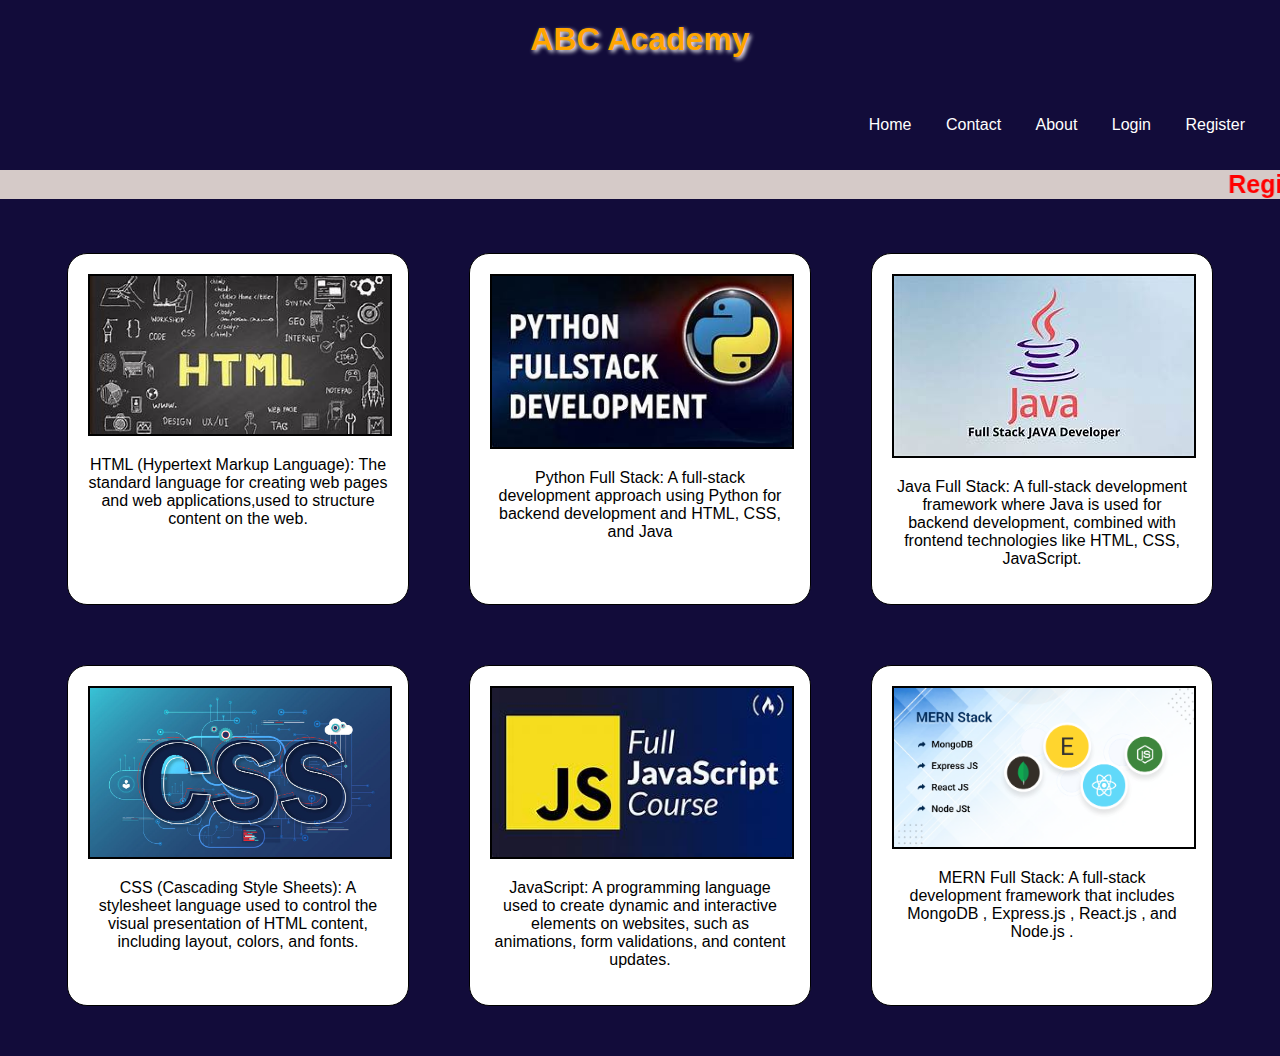
<file: index.html>
<!DOCTYPE html>
<html lang="en">
<head>
    <meta charset="UTF-8">
    <meta name="viewport" content="width=device-width, initial-scale=1.0">
    <title>ABC Academy</title>
    <link rel="stylesheet" href="styles.css"> <!-- Link to the external CSS file -->
</head>
<body>
   
   <center> <h1 class="abc-academy">ABC Academy</h1> </center>
    <header>
        
        <nav>
            <ul>
                <li><a href="index.html">Home</a></li>
                <li><a href="contact.html">Contact</a></li>
                <li><a href="about.html">About</a></li>
                <li><a href="login_page.html">Login</a></li>
                <li><a href="register.html">Register</a></li>
            </ul>
        </nav>
    </header>

    <main>
        
        <marquee class="announcement">Registration started, hurry up!!</marquee>

        <section class="image-section">
            <div class="image-box">
                <img src="html.jpg" alt="HTML" class="image">
                <p>HTML (Hypertext Markup Language): The standard language for creating web pages and web applications,used to structure content on the web.
                    </p>
            </div>
            <div class="image-box">
                <img src="py.jpg" alt="Python" class="image">
                <p>Python Full Stack: A full-stack development approach using Python for backend development and HTML, CSS, and Java
                </p>
            </div>
            <div class="image-box">
                <img src="java.jpg" alt="Java" class="image">
                <p>Java Full Stack: A full-stack development framework where Java is used for backend development, combined with frontend technologies like HTML, CSS, JavaScript. 

                </p>
            </div>
            <div class="image-box">
                <img src="css1.jpg" alt="CSS" class="image">
                <p>CSS (Cascading Style Sheets): A stylesheet language used to control the visual presentation of HTML content, including layout, colors, and fonts.
                </p>
            </div>
            <div class="image-box">
                <img src="js.jpg" alt="JavaScript" class="image">
                <p>JavaScript: A programming language used to create dynamic and interactive elements on websites, such as animations, form validations, and content updates.</p>
            </div>
            <div class="image-box">
                <img src="MERN.jpg" alt="MERN Stack" class="image">
                <p>MERN Full Stack: A full-stack development framework that includes MongoDB , Express.js , React.js , and Node.js .
                </p>
            </div>
        </section>
    </main>
</body>
</html>
</file>
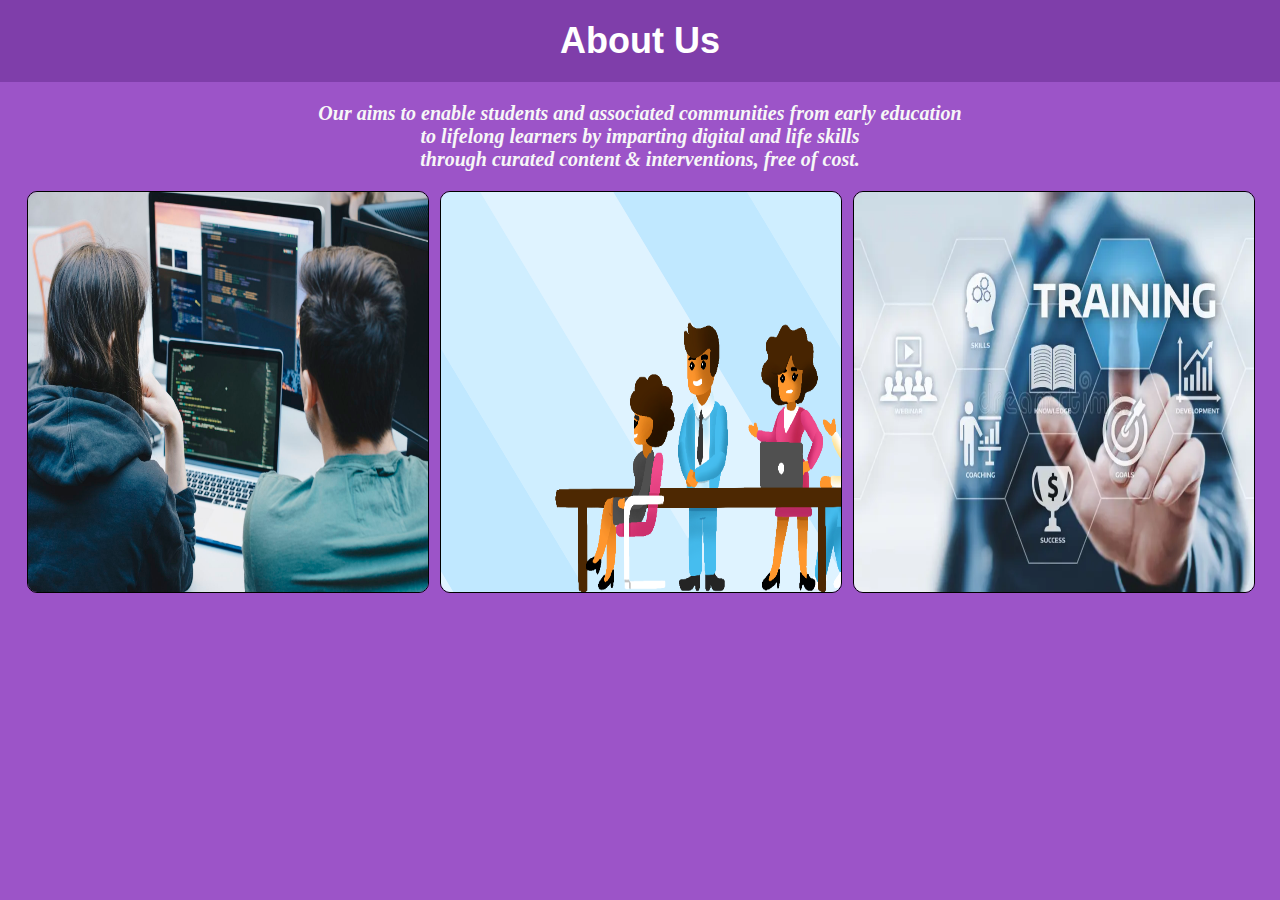
<file: about.html>
<!DOCTYPE html>
<html lang="en">
<head>
    <meta charset="UTF-8">
    <meta name="viewport" content="width=device-width, initial-scale=1.0">
    <title>About Us - ABC Academy</title>
    <link rel="stylesheet" href="about.css"> 
</head>
<body>
    <header>
        <h1>About Us</h1>
    </header>

    <main>
        <section class="description">
            <p>Our aims to enable students and associated communities from early education<br> to lifelong learners by imparting digital and life skills<br> through curated content & interventions, free of cost.</p>
        </section>

        <section class="image-section">
            <div class="image-box">
                <div class="image" onclick="flip(this)">
                    <img src="codingclass.jpg" alt="Daily Coding Classes" />
                    <div class="content">
                        <p style="color: black ;">1.Daily Coding Class:<br><br>

                            Enhance your coding skills with our daily hands-on sessions, designed for all levels.<br><br>
                  
                            Dive into new coding challenges every day, perfect for improving problem-solving techniques.<br><br>
                  
                            Learn key programming concepts and best practices in an interactive environment.<br><br></p>
                    </div>
                </div>
            </div>
            <div class="image-box">
                <div class="image" onclick="flip(this)">
                    <img src="se.jpg" alt="Image 1" />
                    <div class="content">
                        <p style="color: black ;">2.Communication Practice:<br><br>
                            Boost your confidence in speaking with regular communication practice sessions.<br><br>
                
                            Engage in meaningful conversations to improve fluency and clarity in your speech.<br><br>
                
                             Learn effective communication strategies for both personal and professional settings.<br><br></p>
                    </div>
                </div>
            </div>
            <div class="image-box">
                <div class="image" onclick="flip(this)">
                    <img src="techt.jpg" alt="Image 2" />
                    <div class="content">
                        <p style="color: black ;">3.technology Training:<br><br>

                            Stay ahead in the tech world with our comprehensive technology training programs.<br><br>
             
                           Gain hands-on experience with the latest tools and technologies shaping the industry.<br><br>
             
                           Learn about cutting-edge advancements and how to apply them in real-world scenarios.<br><br></p>
                    </div>
                </div>
            </div>
        </section>
    </main>

    <script>
        function flip(element) {
            element.classList.toggle('flipped');
        }
    </script>
</body>
</html>
</file>
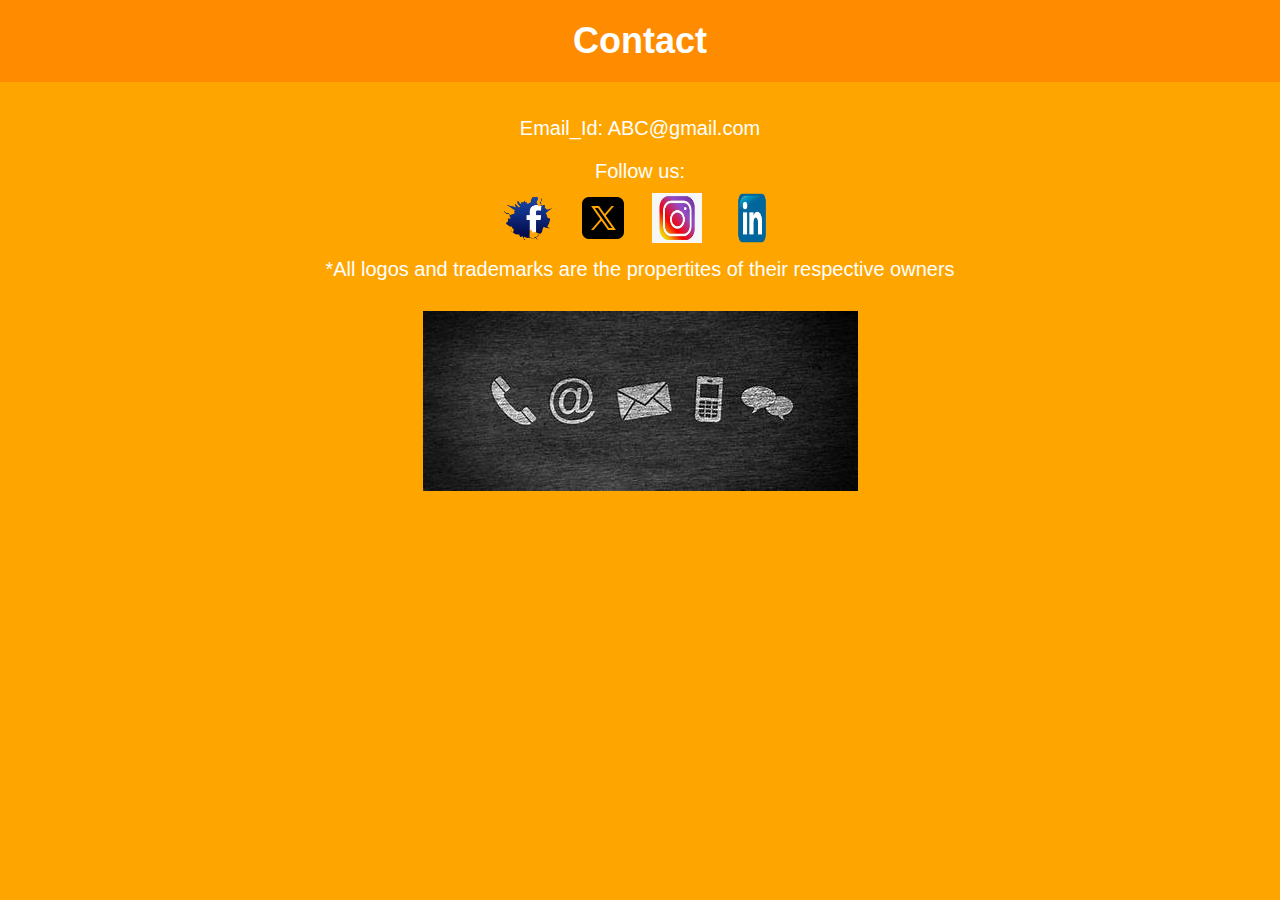
<file: contact.html>
<!DOCTYPE html>
<html lang="en">
<head>
    <meta charset="UTF-8">
    <meta name="viewport" content="width=device-width, initial-scale=1.0">
    <title>Contact - ABC Academy</title>
    <link rel="stylesheet" href="contact_style.css"> 
</head>
<body>
    <header>
        <h1>Contact</h1>
    </header>
    
    <main>
        <section class="contact-details">
            <p>Email_Id: <a href="mailto:ABC@gmail.com">ABC@gmail.com</a></p>
            
            <div class="social-media">
                <p>Follow us:</p>
                <a href="https://www.facebook.com" target="_blank"><img src="facebook_logo.png" alt="Facebook" class="social-icon"></a>
                <a href="https://www.twitter.com" target="_blank"><img src="x.png" alt="X" class="social-icon"></a>
                <a href="https://www.instagram.com" target="_blank"><img src="insta_logo.png" alt="Instagram" class="social-icon"></a>
                <a href="https://www.linkedin.com" target="_blank"><img src="linkedin.png" alt="LinkedIn" class="social-icon"></a>
                <p>*All logos and trademarks are the propertites of their respective owners</p>
            </div>
        </section>
    </main>
    <img src="con2.jpg" >
</body>
</html>
</file>
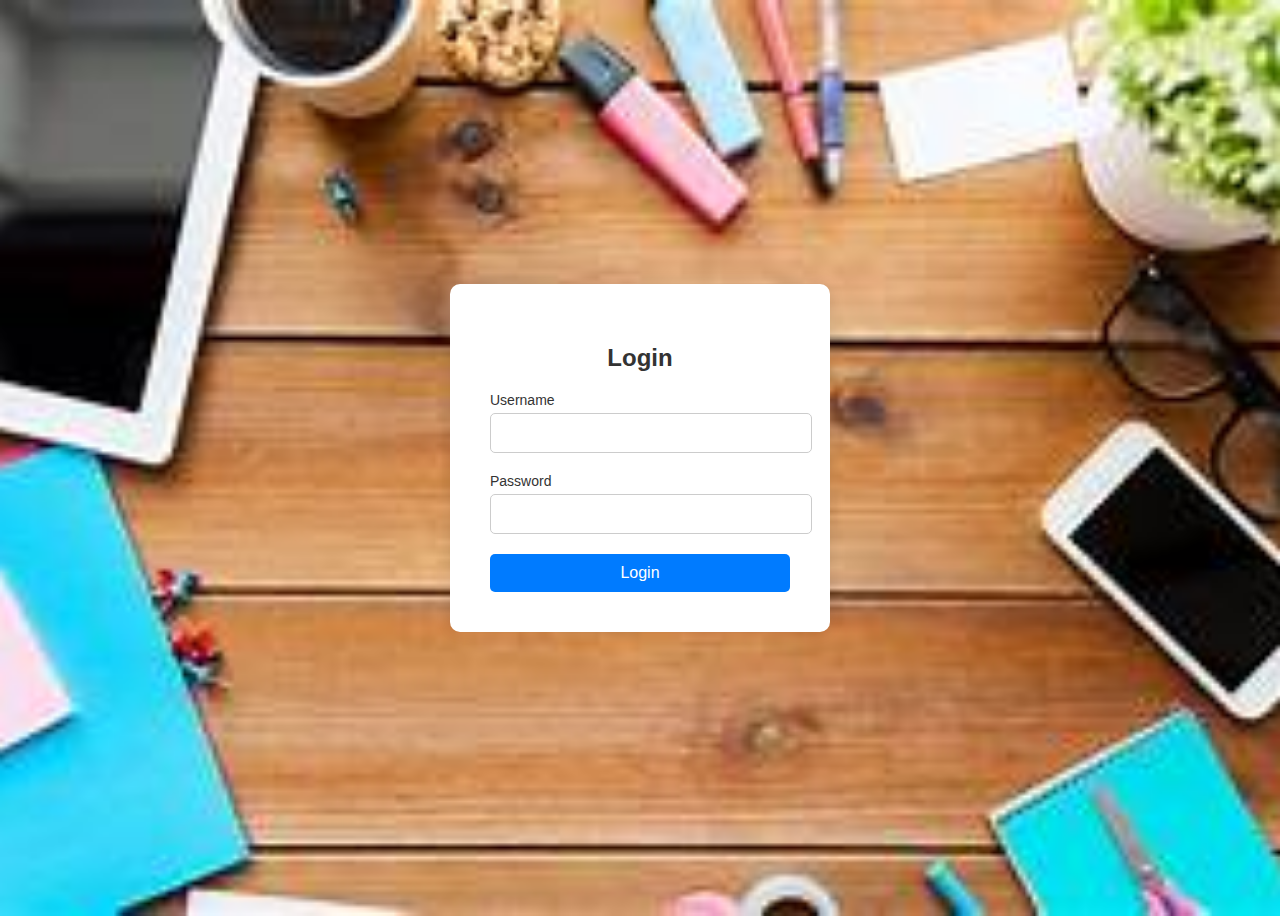
<file: login_page.html>
<!DOCTYPE html>
<html lang="en">
<head>
    <meta charset="UTF-8">
    <meta name="viewport" content="width=device-width, initial-scale=1.0">
    <title>Login - ABC Academy</title>
    <link rel="stylesheet" href="login.css">
</head>
<body>
    <div class="login-container">
        <div class="login-box">
            <h2>Login</h2>
            <form id="loginForm">
                <div class="input-group">
                    <label for="username">Username</label>
                    <input type="text" id="username" name="username" required>
                </div>
                <div class="input-group">
                    <label for="password">Password</label>
                    <input type="password" id="password" name="password" required>
                </div>
                <div class="button-group">
                    <button type="button" id="loginButton">Login</button>
                </div>
            </form>
            <div id="loginMessage" class="hidden"></div> 
        </div>
    </div>

    <script src="script.js"></script> 
</body>
</html>
</file>
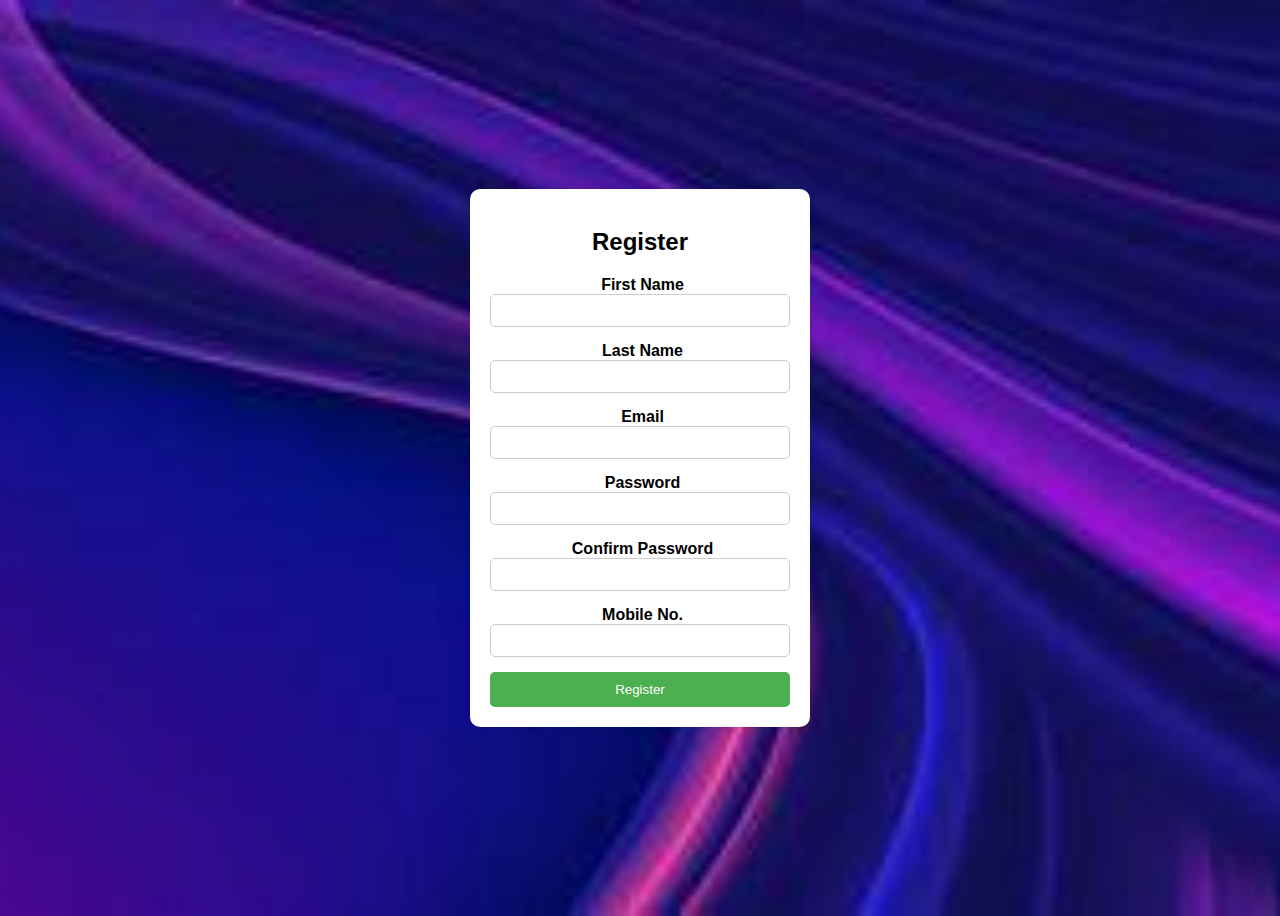
<file: register.html>
<!DOCTYPE html>
<html lang="en">
<head>
    <meta charset="UTF-8">
    <meta name="viewport" content="width=device-width, initial-scale=1.0">
    <title>Register</title>
    <link rel="stylesheet" href="register.css">
</head>
<body>
    <div class="container">
        <h2>Register</h2>
        <form id="registerForm">
            <div>
                <label for="firstName">First Name</label>
                <input type="text" id="firstName" name="firstName" required>
            </div>
            <div>
                <label for="lastName">Last Name</label>
                <input type="text" id="lastName" name="lastName" required>
            </div>
            <div>
                <label for="email">Email</label>
                <input type="email" id="email" name="email" required>
            </div>
            <div>
                <label for="password">Password</label>
                <input type="password" id="password" name="password" required>
            </div>
            <div>
                <label for="confirmPassword">Confirm Password</label>
                <input type="password" id="confirmPassword" name="confirmPassword" required>
            </div>
            <div>
                <label for="mobileNo">Mobile No.</label>
                <input type="text" id="mobileNo" name="mobileNo" required>
            </div>
            <button type="button" onclick="register()">Register</button>
            <div id="registerMessage" class="hidden">Registration successfully completed</div>
        </form>
    </div>

    <script src="scriptR.js"></script>
</body>
</html>
</file>
<file: styles.css>
body {
    background-color: rgb(18, 12, 58);
    color: white;
    font-family: Arial, sans-serif;
    margin: 0;
    padding: 0;
}


header {
    text-align: right;
    padding: 20px;
}

.abc-academy {
    color: #FFA500; 
    text-shadow: 2px 2px 4px #FFFFFF; 
}

nav ul {
    list-style: none;
    padding: 0;
}

nav ul li {
    display: inline;
    margin: 0 15px;
}

nav ul li a {
    color: white;
    text-decoration: none;
}


.announcement {
    background-color: rgb(213, 202, 200);
    color: red;
    font-weight: bold;
    font-size: 25px;
}


.image-section {
    display: flex;
    flex-wrap: wrap;
    justify-content: center;
    padding: 20px;
}

.image-box {
    background-color: white;
    color: black;
    margin: 30px;
    padding: 20px;
    border: 1px solid black;
    border-radius: 20px;
    width: 300px; 
    text-align: center;
}

.image {
    width: 100%;
    height: auto;
    border: 2px solid black;
}


@media (max-width: 768px) {
    .image-box {
        width: 100%;
    }
}
</file>
<file: about.css>
/* General Styles */
body {
    background-color: rgb(156, 84, 200);
    color: black;
    font-family: Arial, sans-serif;
    margin: 0;
    padding: 0;
    text-align: center;
}
p{
    color: rgb(247, 247, 247);
    font-family: Georgia, 'Times New Roman', Times, serif;
    font-style: oblique;
    font-weight: bolder;
}

/* Header Styles */
header {
    padding: 20px;
    background-color: rgb(127, 62, 170);
}

h1 {
    margin: 0;
    font-size: 36px;
    color: white;
}

/* Description Section */
.description {
    margin: 20px;
}

.description p {
    font-size: 20px;
}

/* Image Section */
.image-section {
    display: flex;
    justify-content: space-around;
    margin: 20px;
}

/* Image Box */
.image-box {
    perspective: 1000px;
    width: 400px;
    height: 400px;
}

.image {
    width: 100%;
    height: 100%;
    transition: transform 0.6s;
    transform-style: preserve-3d;
    position: relative;
    cursor: pointer;
}

.image.flipped {
    transform: rotateY(180deg);
}

.image img, .content {
    backface-visibility: hidden;
    position: absolute;
    width: 100%;
    height: 100%;
    display: flex;
    align-items: center;
    justify-content: center;
}

.image img {
    border: 1px solid black;
    border-radius: 10px;
}

.content {
    background-color: white;
    color: black;
    border: 1px solid black;
    border-radius: 10px;
    transform: rotateY(180deg);
    padding: 10px;
}
</file>
<file: contact_style.css>
body {
    background-color: orange;
    color: white;
    font-family: Arial, sans-serif;
    margin: 0;
    padding: 0;
    text-align: center;
}


header {
    padding: 20px;
    background-color: darkorange;
}

h1 {
    margin: 0;
    font-size: 36px;
}


.contact-details {
    padding: 20px;
}

.contact-details p {
    font-size: 20px;
    margin: 15px 0;
}

.contact-details a {
    color: white;
    text-decoration: none;
}

/* Social Media Icons */
.social-media {
    margin-top: 20px;
}

.social-media p {
    font-size: 20px;
    margin-bottom: 10px;
}

.social-icon {
    width: 50px;
    height: 50px;
    margin: 0 10px;
    vertical-align: middle;
}


@media (max-width: 768px) {
    .social-icon {
        width: 10px;
        height: 10px;
    }
}
</file>
<file: login.css>
/* General Styles */
body {
    font-family: Arial, sans-serif;
    background-size: cover; 
    background-repeat: no-repeat; 
    background-position: center; 
    background-image: url(bg1.jpg );
    display: flex;
    justify-content: center;
    align-items: center;
    height: 100vh;
}

/* Login Container */
.login-container {
    display: flex;
    justify-content: center;
    align-items: center;
    width: 100%;
    height: 100%;
}

/* Login Box */
.login-box {
    background-color: #fff;
    padding: 40px;
    border-radius: 10px;
    box-shadow: 0px 0px 15px rgba(0, 0, 0, 0.1);
    text-align: center;
    width: 300px;
}

h2 {
    margin-bottom: 20px;
    font-size: 24px;
    color: #333;
}

/* Input Group */
.input-group {
    margin-bottom: 20px;
    text-align: left;
}

.input-group label {
    display: block;
    margin-bottom: 5px;
    font-size: 14px;
    color: #333;
}

.input-group input {
    width: 100%;
    padding: 10px;
    border: 1px solid #ccc;
    border-radius: 5px;
    font-size: 16px;
}


.button-group {
    margin-top: 20px;
}

.button-group button {
    width: 100%;
    padding: 10px;
    background-color: #007bff;
    color: white;
    border: none;
    border-radius: 5px;
    font-size: 16px;
    cursor: pointer;
    transition: background-color 0.3s;
}

.button-group button:hover {
    background-color: #0056b3;
}


.hidden {
    display: none;
}

#loginMessage {
    margin-top: 20px;
    padding: 10px;
    border-radius: 5px;
    color: white;
    background-color: green;
    font-size: 16px;
}
</file>
<file: register.css>
body {
    font-family: Arial, sans-serif;
    background-color: #f0f0f0;
    display: flex;
    justify-content: center;
    background-size: cover; 
    background-repeat: no-repeat; 
    background-position: center;
     
    background-image: url(bg2.jpg);
    align-items: center;
    height: 100vh;
}

.container {
    background-color: white;
    padding: 20px;
    border-radius: 10px;
    box-shadow: 0 0 10px rgba(0, 0, 0, 0.1);
    width: 300px;
    text-align: center;
}

h2 {
    margin-bottom: 20px;
}

form div {
    margin-bottom: 15px;
}

label {
    display: block;
    font-weight: bold;
    margin-left: 5px;
}

input[type="text"],
input[type="email"],
input[type="password"] {
    width: 100%;
    padding: 8px;
    box-sizing: border-box;
    border: 1px solid #ccc;
    border-radius: 5px;
}

button {
    width: 100%;
    padding: 10px;
    background-color: #4CAF50;
    color: white;
    border: none;
    border-radius: 5px;
    cursor: pointer;
}

button:hover {
    background-color: #45a049;
}

#registerMessage {
    margin-top: 10px;
    padding: 10px;
    background-color: green;
    color: white;
    border-radius: 5px;
}

.hidden {
    display: none;
}
</file>
